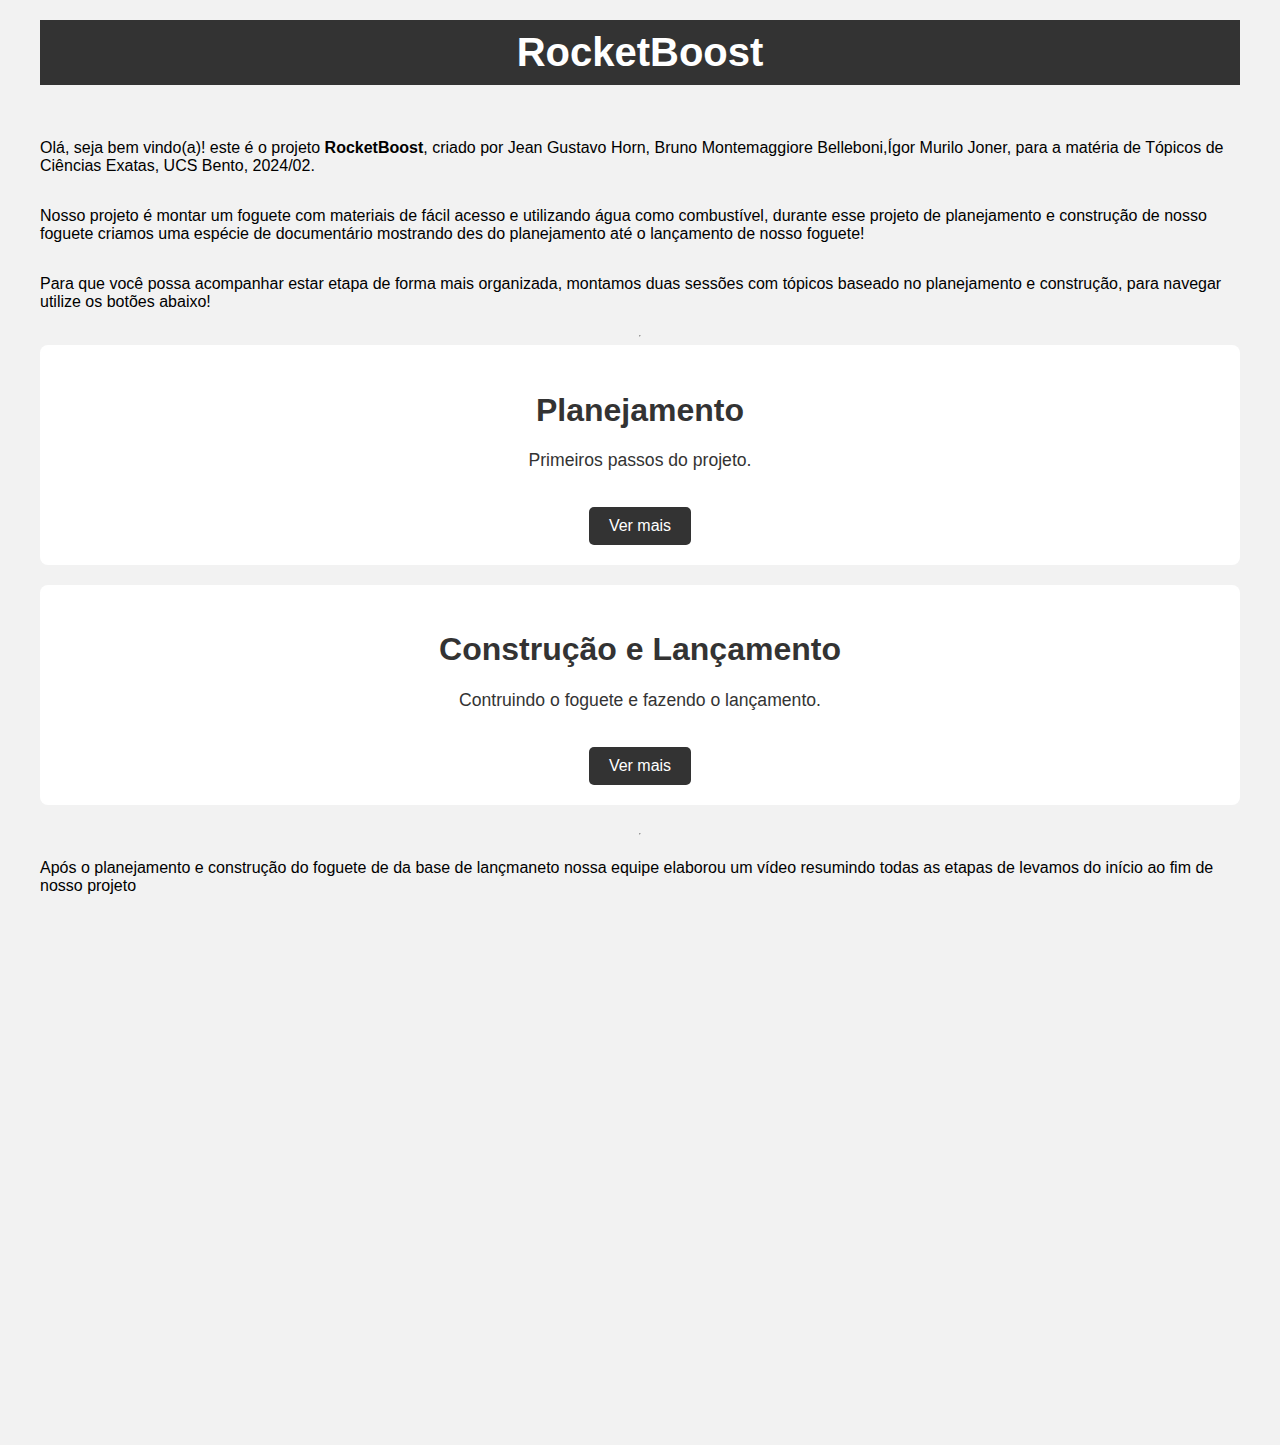
<file: index.html>
<!DOCTYPE html>
<html lang="pt-br">
<head>
    <meta charset="UTF-8">
    <meta name="viewport" content="width=device-width, initial-scale=1.0">
    <title>RocketBoost - Página Principal</title>
    <link rel="stylesheet" href="css/style.css">
</head>
<body>
    <header>
        <h1><a href="index.html">RocketBoost</a></h1>
    </header>
    
    <main>
        <br>
        <p>Olá, seja bem vindo(a)! este é o projeto <strong>RocketBoost</strong>, criado por Jean Gustavo Horn, Bruno Montemaggiore Belleboni,Ígor Murilo Joner, para a matéria de Tópicos de Ciências Exatas, UCS Bento, 2024/02.</p>
        
        <p>Nosso projeto é montar um foguete com materiais de fácil acesso e utilizando água como combustível, durante esse projeto de planejamento e construção de nosso foguete criamos uma espécie de documentário mostrando des do planejamento até o lançamento de nosso foguete!</p>
        
        <p>Para que você possa acompanhar estar etapa de forma mais organizada, montamos duas sessões com tópicos baseado no planejamento e construção, para navegar utilize os botões abaixo!</p>
        
        <hr>
        
        <section class="section">
            <div class="background fase01">
                <h2>Planejamento</h2>
                <p>Primeiros passos do projeto.</p>
                <a href="pages/fase01.html" class="button">Ver mais</a>
            </div>
        </section>
        
        <section class="section">
            <div class="background fase02">
                <h2>Construção e Lançamento</h2>
                <p>Contruindo o foguete e fazendo o lançamento.</p>
                <a href="pages/fase02.html" class="button">Ver mais</a>
            </div>
        </section>
        <hr>
        <p>Após o planejamento e construção do foguete de da base de lançmaneto nossa equipe elaborou um vídeo resumindo todas as etapas de levamos do início ao fim de nosso projeto</p>
        <br>
        <iframe width="908" height="514" src="https://www.youtube.com/embed/Cw3PxAh3WOY" title="Vídeo Final - RocketBoost | UCS Bento, Tópicos de Ciências Exatas" frameborder="0" allow="accelerometer; autoplay; clipboard-write; encrypted-media; gyroscope; picture-in-picture; web-share" referrerpolicy="strict-origin-when-cross-origin" allowfullscreen></iframe>
    </main>
</body>
</html>
</file>
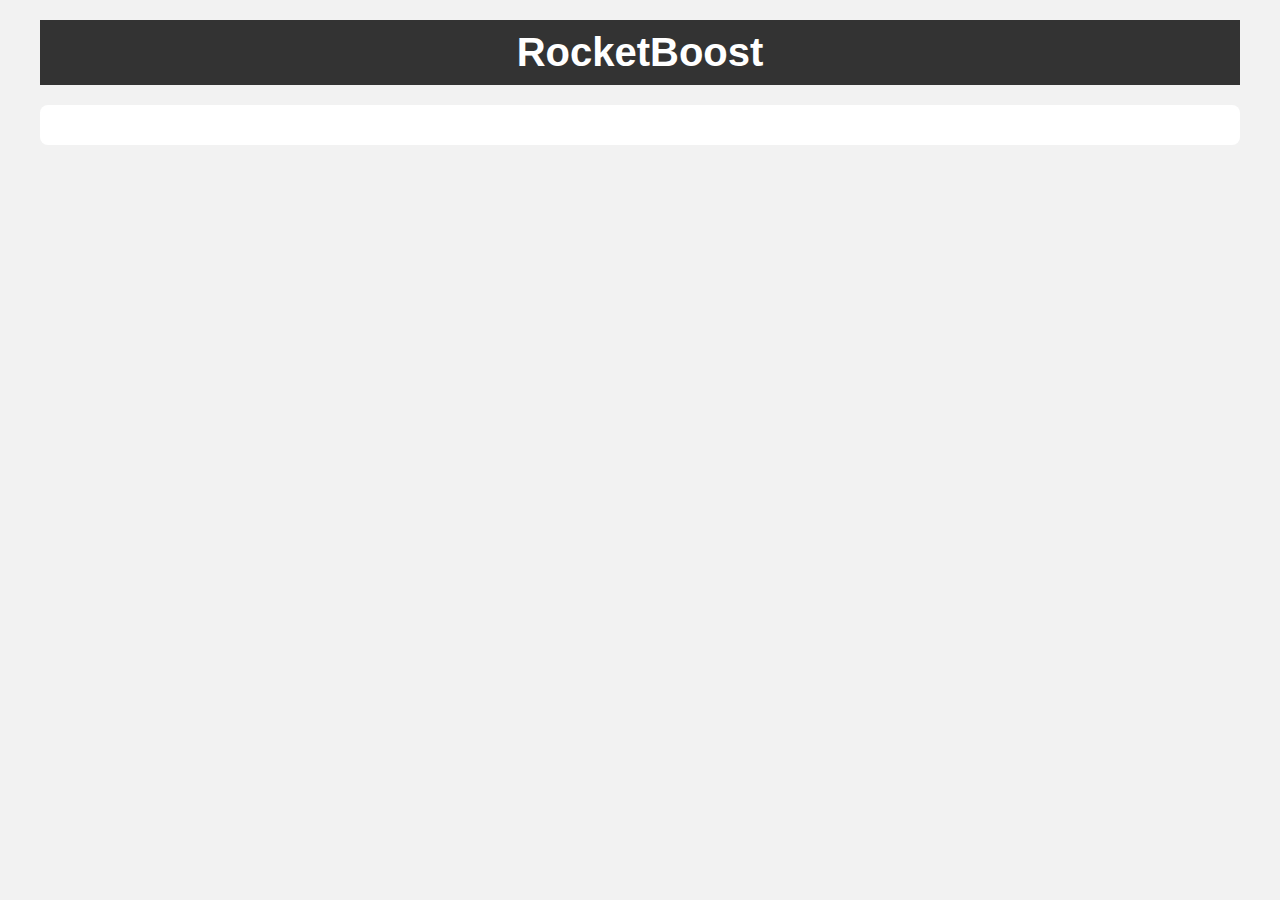
<file: pages/fase03.html>
<!DOCTYPE html>
<html lang="pt-br">
<head>
    <meta charset="UTF-8">
    <meta name="viewport" content="width=device-width, initial-scale=1.0">
    <title>RocketBoost - Fase 03</title>
    <link rel="stylesheet" href="../css/style.css">
</head>
<body>
    <header>
        <h1><a href="../index.html">RocketBoost</a></h1>
    </header>
    
    <main>
        
        <section class="section">
            <div class="background fase01">
                
            </div>
        </section>
       
    </main>
</body>
</html>
</file>
<file: css/style.css>
body {
    margin: 20px; /* margem externa para centralização */
    max-width: 1400px; /* largura máxima do conteúdo */
    font-family: Arial, sans-serif;
    padding: 0 20px; /* espaço interno para separar conteúdo das bordas */
	background-color: #f2f2f2
}

header {
    background-color: #333;
    color: #fff;
    text-align: center;
    padding: 10px 0;
    margin-bottom: 20px; /* margem inferior para separar o cabeçalho do conteúdo */
}

header a {
	color: #fff;
	text-decoration: none
}

header a:visited {
	color: #fff;
	text-decoration: none
}

h1 {
    font-size: 2.5em;
    margin: 0;
}

main {
    display: flex;
    flex-wrap: wrap;
}

.section {
    width: 100%; /* ocupar toda a largura disponível */
    margin-bottom: 20px; /* margem inferior para separar as seções */
}

.background {
    padding: 20px; /* margem interna para o conteúdo */
    color: #fff;
    text-align: center;
    border-radius: 8px;
    overflow: hidden;
    transition: transform 0.3s ease;
}

.background:hover {
    transform: scale(1.05);
}

.background h2 {
    font-size: 2em;
    margin-bottom: 10px;
}

.background p {
    font-size: 1.1em;
    line-height: 1.6;
}

.background.fase01 {
    background-color: #fff;
}

.background.fase02 {
    background-color: #fff;
}

.background.fase03 {
    background-color: #fff;
}

.fase01 {
	color: #333;
}

.fase02 {
	color: #333;
}

.fase03 {
	color: #333;
}

.button {
    display: inline-block;
    background-color: #333;
    color: #FFF;
    padding: 10px 20px;
    text-decoration: none;
    border-radius: 5px;
    margin-top: 15px;
    transition: background-color 0.3s ease, transform 0.2s ease;
}

.button:hover {
    background-color: #f1f1f1;
    transform: scale(1.1);
}
</file>
